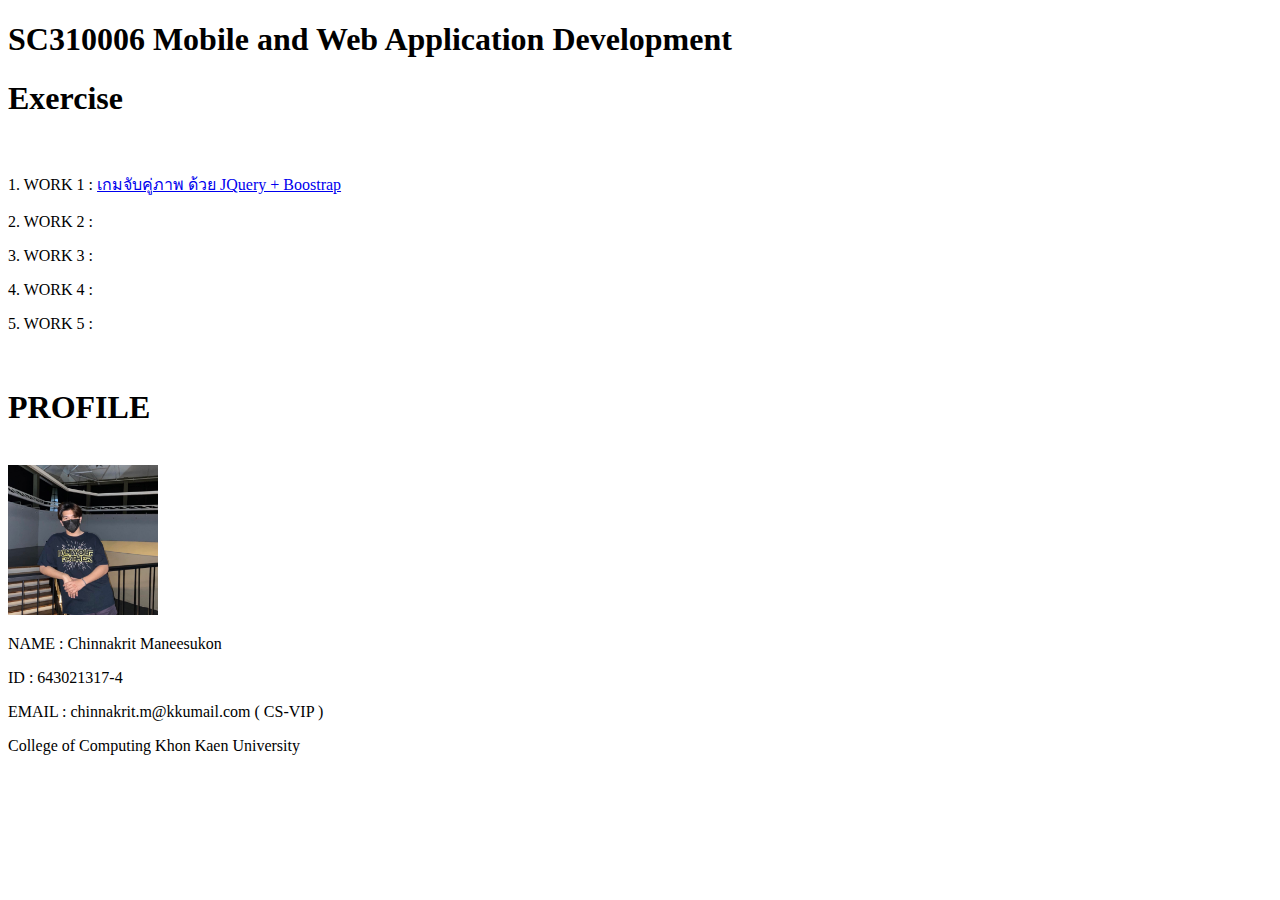
<file: index.html>
<!doctype html>
<html lang="en">
  <head>
    <!-- Required meta tags -->
    <meta charset="utf-8">
    <meta name="viewport" content="width=device-width, initial-scale=1">

    <!-- Bootstrap CSS -->
    <link href="https://cdn.jsdelivr.net/npm/bootstrap@5.1.3/dist/css/bootstrap.min.css" rel="stylesheet" integrity="sha384-1BmE4kWBq78iYhFldvKuhfTAU6auU8tT94WrHftjDbrCEXSU1oBoqyl2QvZ6jIW3" crossorigin="anonymous">
    <script src="https://cdn.jsdelivr.net/npm/bootstrap@5.1.3/dist/js/bootstrap.bundle.min.js" integrity="sha384-ka7Sk0Gln4gmtz2MlQnikT1wXgYsOg+OMhuP+IlRH9sENBO0LRn5q+8nbTov4+1p" crossorigin="anonymous"></script>
    <script src="https://cdn.jsdelivr.net/npm/bootstrap@5.1.3/dist/js/bootstrap.min.js" integrity="sha384-QJHtvGhmr9XOIpI6YVutG+2QOK9T+ZnN4kzFN1RtK3zEFEIsxhlmWl5/YESvpZ13" crossorigin="anonymous"></script>
    <!--<link rel="stylesheet" type="text/css" href="s1.css">-->

    <title>Home</title>
  </head>
  <body class="body2">
    <h1 class="alert alert-dark text-center " > SC310006 Mobile and Web Application Development </h1>

    <div id='Headder' class='pd1'>
        <h1 class="t1">Exercise</h1><br>
        <p class="t2">1. WORK 1 : <a class="t3" href="https://chinnakrit643021317-4.github.io/Web-2566/Lab01/work1.html">เกมจับคู่ภาพ ด้วย JQuery + Boostrap</a></p>
        <p class="t2">2. WORK 2 : </p>
        <p class="t2">3. WORK 3 : </p>
        <p class="t2">4. WORK 4 : </p>
        <p class="t2">5. WORK 5 : </p>

    </div><br>

    <div id='Profile' class="p1 text-center">
        <h1 class="pt1">PROFILE</h1><br>
        <img src='Lab01/src/ME.jpg' style='width: 150px; height: 150px;' class="mx-auto d-block">
        <br>
        <p class="pt2"> NAME : Chinnakrit Maneesukon</p>
        <p class="pt2"> ID : 643021317-4</p>
        <p class="pt2"> EMAIL : chinnakrit.m@kkumail.com ( CS-VIP ) </p>
        <p class="pt2"> College of Computing Khon Kaen University </p>
    </div>

  </body>
</html>
</file>
